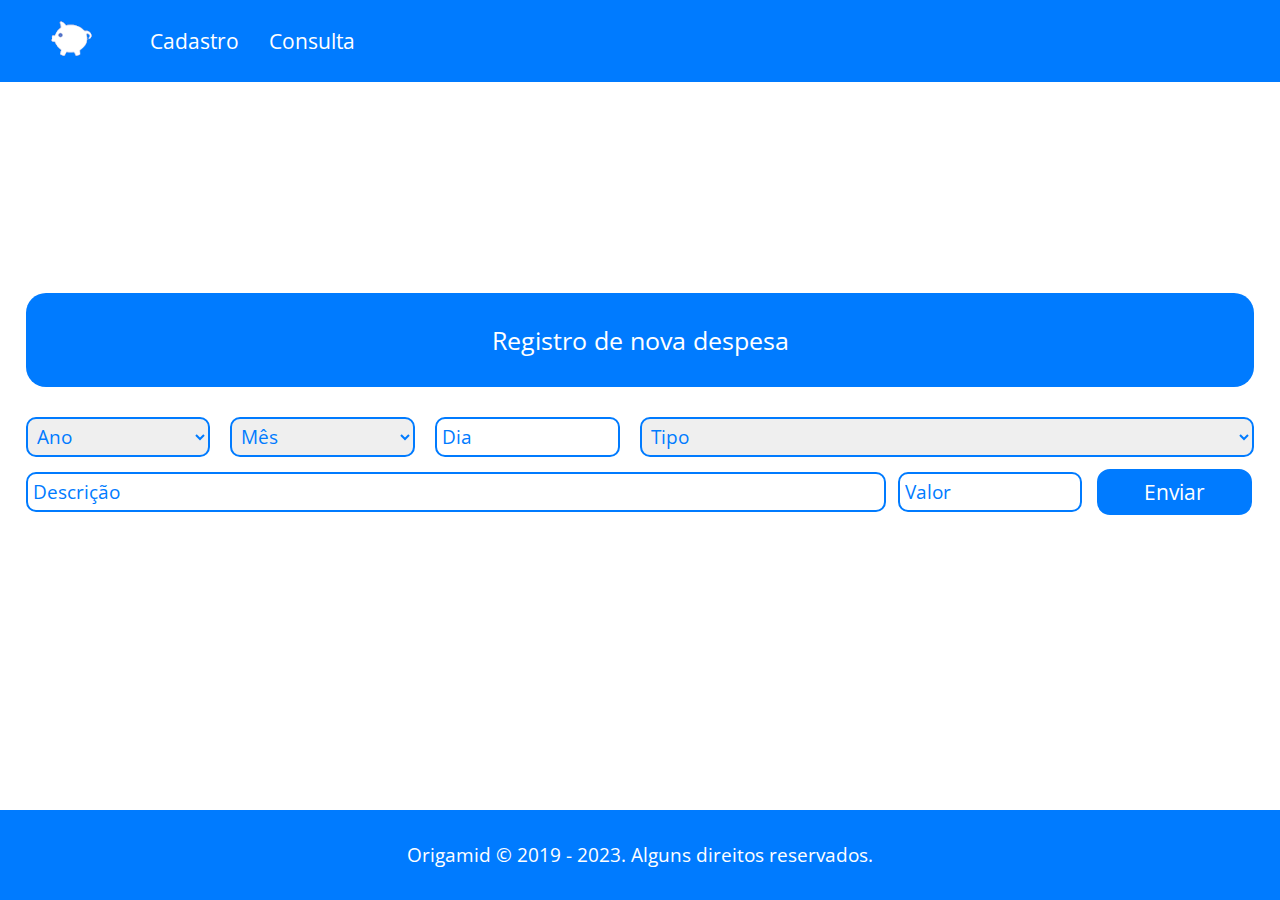
<file: index.html>
<!doctype html>
<html lang="pt-br">
    <head>

        <!-- Meta tags para SEO -->
        <meta charset="UTF-8" />
        <meta name="description" content="Projeto Orçamento Pessoal" />
        <meta name="keywords" content="HTML, CSS, JS" />
        <meta name="author" content="Marcos Vinicio Araujo Almeida" />
        <meta name="viewport" content="width=device-width, initial-scale=1.0, maximum-scale=1.0" />

        <!-- link google fonts -->
        <link rel="preconnect" href="https://fonts.googleapis.com">
        <link rel="preconnect" href="https://fonts.gstatic.com" crossorigin>
        <link href="https://fonts.googleapis.com/css2?family=Open+Sans:ital,wght@0,300;0,400;0,700;1,400&display=swap" rel="stylesheet">

        <!-- link style.css -->
        <link rel="stylesheet" href="./css/style.css" type="text/css" />

        <!-- link styleMedia.css -->
        <link rel="stylesheet" href="./css/styleMedia.css" type="text/css" />

        <!-- link script.js -->
        <!-- <script src="./js/script.js"> </script> -->

        <!-- link logo orcamento -->
        <link rel="icon" href="./img/logo.png">

        <title> Projeto Orçamento Pessoal </title>

        <style>

            .corpoPai {
                height: 90vh;
            }

            @media (max-width: 760px) {

                .corpoPai {
                    height: 76.6vh;
                }

            }

        </style>

    </head>
    <body>
         
        <main class="content">

        
            <header class="menu">
                <section class="center"> 

                    <a href="index.html" class="logo"> <img src="./img/logo.png" alt="Orçamento Pessoal"> </a><!-- logo -->

                    <nav>
                        <ul>
                            <li> <a href="index.html"> Cadastro </a> </li>
                            <li> <a href="consulta.html"> Consulta </a> </li>
                        </ul>
                    </nav>

                </section><!-- center -->
            </header><!-- menu -->


            <nav class="menuMobile">

                <div class="hamburgue">
                    <img id="hamburgue" src="img/hamburger.png" alt="Click">
                </div><!-- hamburgue -->

                <section class="center"> 
                    <a href="index.html"> <img src="./img/logo.png" alt="Orçamento Pessoal"> </a><!-- logo -->

                    <ul>
                        <li> <a href="index.html"> Cadastro </a> </li>
                        <li> <a href="consulta.html"> Consulta </a> </li>
                    </ul>
                </section><!-- center -->
            </nav>


            <section class="corpoPai">

                <section class="corpo">

                    <div class="titulo"> 
                        <h1> Registro de nova despesa </h1>
                    </div><!-- titulo -->

                    
                    <div class="registroPrimary">
                        <div class="item">
                            <select class="ano" id="ano">
                                <option value=""> Ano </option>
                                <option value="2016"> 2016 </option>
                                <option value="2017"> 2017 </option>
                                <option value="2018"> 2018 </option>
                                <option value="2019"> 2019 </option>
                                <option value="2020"> 2020 </option>
                                <option value="2021"> 2021 </option>
                                <option value="2022"> 2022 </option>
                                <option value="2023"> 2023 </option>
                            </select><!-- ano -->
                        </div><!-- item -->




                        <div class="item">
                            <select class="mes"  id="mes">
                                <option value=""> Mês </option>
                                <option value="Janeiro"> Janeiro </option>
                                <option value="Fevereiro"> Fevereiro </option>
                                <option value="Março"> Março </option>
                                <option value="Abriu"> Abriu </option>
                                <option value="Maio"> Maio </option>
                                <option value="Junho"> Junho </option>
                                <option value="Julho"> Julho </option>
                                <option value="Agosto"> Agosto </option>
                                <option value="Setembro"> Setembro </option>
                                <option value="Outubro"> Outubro </option>
                                <option value="Novembro"> Novembro </option>
                                <option value="Dezembro"> Dezembro </option>
                            </select><!-- Mês -->
                        </div><!-- item -->





                        <div class="item">
                            <input type="text" class="dia" name="dia" id="dia" placeholder="Dia" /><!-- dia -->
                        </div><!-- item -->




                        <div class="item ">
                            <select class="tipo" id="tipo">
                                <option value=""> Tipo </option>
                                <option value="Alimentos"> Alimentos </option>
                                <option value="Escola"> Escola</option>
                                <option value="Faculdade"> Faculdade </option>
                                <option value="Lazer"> Lazer </option>
                                <option value="Casa"> Casa </option>
                                <option value="Carro"> Carro </option>
                                <option value="Diario"> Diario </option>
                            </select><!-- tipo -->
                        </div><!-- item -->
                    
                    </div><!-- registroPrimary -->
            

                    <div class="registroSecond"> 
                        <div class="item descricao">
                            <input type="text" name="descricao" id="descricao" placeholder="Descrição" /><!-- descricao -->
                        </div><!-- item -->




                        <div class="item valor">
                            <input type="text" name="valor" id="valor" placeholder="Valor" /><!-- valor -->
                        </div><!-- item -->




                        <div class="item">
                            <div class="enviar" name="enviar" id="enviar"> Enviar </div><!-- enviar -->
                        </div><!-- item -->

                    </div><!-- registroSecond -->

                </section><!-- corpo -->

            </section><!-- corpoPai -->


            <section class="validar" id="validar">

                <div class="validarItem">
                    <h3></h3>
                    <div class="fechar" id="fechar"> X </div><!-- fechar -->
                </div><!-- validatItem -->

                <div class="validarItem">
                    <h3></h3>
                </div><!-- validatItem -->

                <div class="validarItem">
                    <div class="fechar" id="fecharSecond"> voltar </div><!-- fechar -->
                </div><!-- validatItem -->

            </section><!-- validar -->


            <footer class="rodape">
                <section class="center">
                    <p onClick="alert('clicado')"> Origamid © 2019 - 2023. Alguns direitos reservados. </p>
                </section><!-- center -->
            </footer><!-- rodape -->

        </main><!-- content-->



        <!-- link script.js -->
        <script src="./js/script.js"> </script>


        <script>
            console.log('ola mundo')
        </script>

        <!-- link script.js -->
        <script src="./js/scriptMenu.js"> </script>

    </body>
</html>
</file>
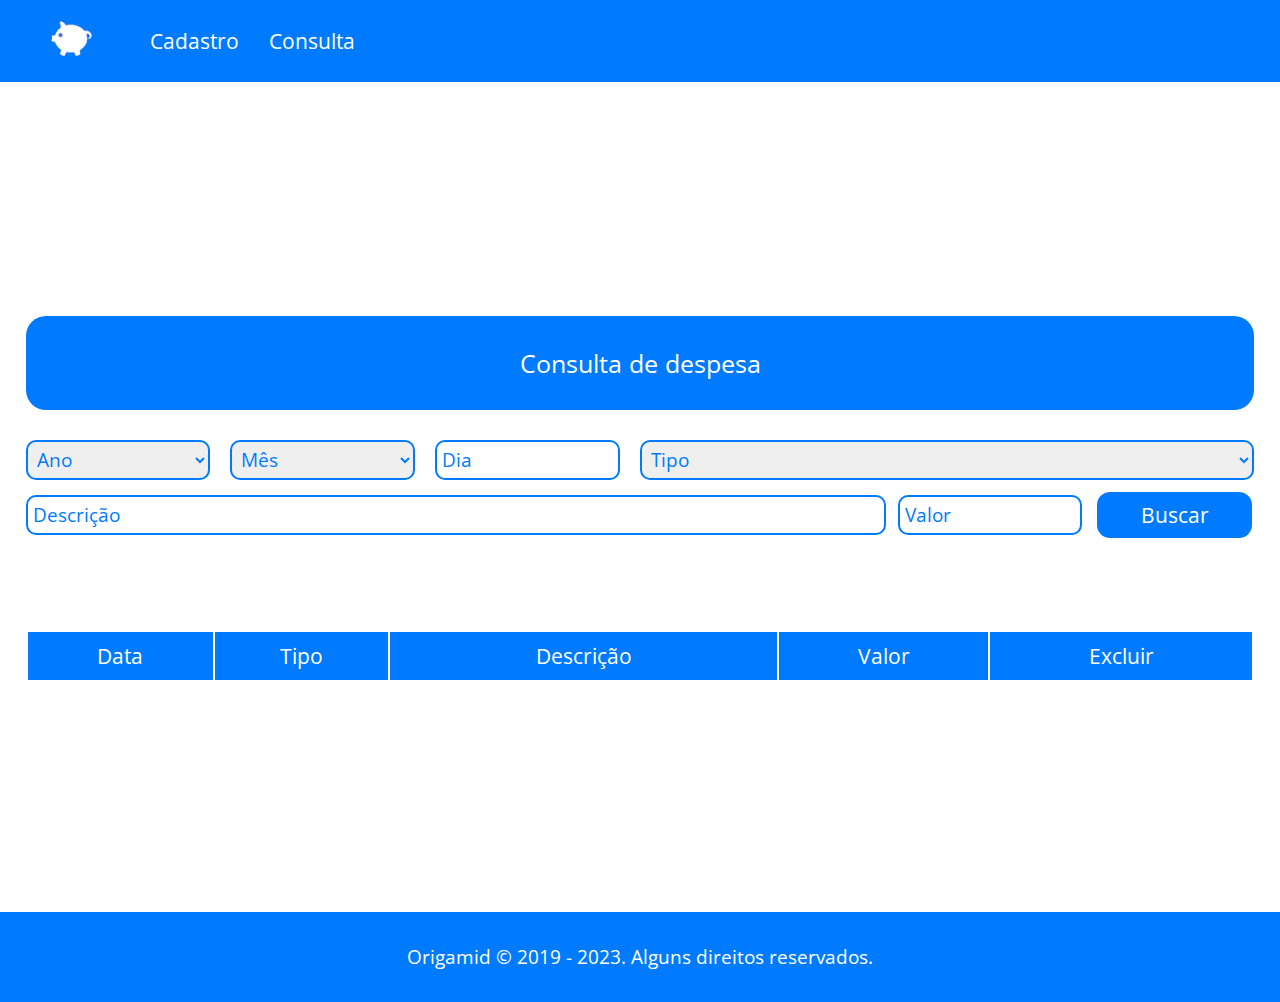
<file: consulta.html>
<!doctype html>
<html lang="pt-br">
    <head>

        <!-- Meta tags para SEO -->
        <meta charset="UTF-8" />
        <meta name="description" content="Projeto Orçamento Pessoal" />
        <meta name="keywords" content="HTML, CSS, JS" />
        <meta name="author" content="Marcos Vinicio Araujo Almeida" />
        <meta name="viewport" content="width=device-width, initial-scale=1.0, maximum-scale=1.0" />

        <!-- link google fonts -->
        <link rel="preconnect" href="https://fonts.googleapis.com">
        <link rel="preconnect" href="https://fonts.gstatic.com" crossorigin>
        <link href="https://fonts.googleapis.com/css2?family=Open+Sans:ital,wght@0,300;0,400;0,700;1,400&display=swap" rel="stylesheet">

        <!-- link style.css -->
        <link rel="stylesheet" href="./css/style.css" type="text/css" />

        <!-- link styleMedia.css -->
        <link rel="stylesheet" href="./css/styleMedia.css" type="text/css" />

        <!-- link logo orcamento -->
        <link rel="icon" href="./img/logo.png">

        <title> Projeto Orçamento Pessoal </title>

        <style>

            .corpoPai {
                height: 50vh;
                align-items: end;
                margin-bottom: 40px;
            }

            @media (max-width: 1280px) {
                .corpoPai {
                    height: 60vh;
                }
            }

            @media (max-width: 760px) {
                .corpoPai {
                    height: 50vh;
                }
            }

        </style>

    </head>
    <body onload="carregaListaDespesas()">
         
        <main class="content">

        
            <header class="menu">
                <section class="center"> 

                    <a href="index.html" class="logo"> <img src="./img/logo.png" alt="Orçamento Pessoal"> </a><!-- logo -->

                    <nav>
                        <ul>
                            <li> <a href="index.html"> Cadastro </a> </li>
                            <li> <a href="consulta.html"> Consulta </a> </li>
                        </ul>
                    </nav>

                </section><!-- center -->
            </header><!-- menu -->


            <nav class="menuMobile">

                <div class="hamburgue">
                    <img id="hamburgue" src="img/hamburger.png" alt="Click">
                </div><!-- hamburgue -->

                <section class="center"> 
                    <a href="index.html"> <img src="./img/logo.png" alt="Orçamento Pessoal"> </a><!-- logo -->

                    <ul>
                        <li> <a href="index.html"> Cadastro </a> </li>
                        <li> <a href="consulta.html"> Consulta </a> </li>
                    </ul>
                </section><!-- center -->
            </nav>


            <section class="corpoPai">

                <section class="corpo">

                    <div class="titulo"> 
                        <h1> Consulta de despesa </h1>
                    </div><!-- titulo -->

                    
                    <div class="registroPrimary">
                        <div class="item">
                            <select class="ano" id="ano">
                                <option value=""> Ano </option>
                                <option value="2016"> 2016 </option>
                                <option value="2017"> 2017 </option>
                                <option value="2018"> 2018 </option>
                                <option value="2019"> 2019 </option>
                                <option value="2020"> 2020 </option>
                                <option value="2021"> 2021 </option>
                                <option value="2022"> 2022 </option>
                                <option value="2023"> 2023 </option>
                            </select><!-- ano -->
                        </div><!-- item -->




                        <div class="item">
                            <select class="mes"  id="mes">
                                <option value=""> Mês </option>
                                <option value="Janeiro"> Janeiro </option>
                                <option value="Fevereiro"> Fevereiro </option>
                                <option value="Março"> Março </option>
                                <option value="Abriu"> Abriu </option>
                                <option value="Maio"> Maio </option>
                                <option value="Junho"> Junho </option>
                                <option value="Julho"> Julho </option>
                                <option value="Agosto"> Agosto </option>
                                <option value="Setembro"> Setembro </option>
                                <option value="Outubro"> Outubro </option>
                                <option value="Novembro"> Novembro </option>
                                <option value="Dezembro"> Dezembro </option>
                            </select><!-- Mês -->
                        </div><!-- item -->





                        <div class="item">
                            <input type="text" class="dia" name="dia" id="dia" placeholder="Dia" /><!-- dia -->
                        </div><!-- item -->




                        <div class="item ">
                            <select class="tipo" id="tipo">
                                <option value=""> Tipo </option>
                                <option value="Alimentos"> Alimentos </option>
                                <option value="Escola"> Escola</option>
                                <option value="Faculdade"> Faculdade </option>
                                <option value="Lazer"> Lazer </option>
                                <option value="Casa"> Casa </option>
                                <option value="Carro"> Carro </option>
                                <option value="Diario"> Diario </option>
                            </select><!-- tipo -->
                        </div><!-- item -->
                    
                    </div><!-- registroPrimary -->
            

                    <div class="registroSecond"> 
                        <div class="item descricao">
                            <input type="text" name="descricao" id="descricao" placeholder="Descrição" /><!-- descricao -->
                        </div><!-- item -->




                        <div class="item valor">
                            <input type="text" name="valor" id="valor" placeholder="Valor" /><!-- valor -->
                        </div><!-- item -->




                        <div class="item">
                            <div class="enviar" id="enviar" onclick="buscaRegistro()"> Buscar </div><!-- enviar -->
                        </div><!-- item -->

                    </div><!-- registroSecond -->

                </section><!-- corpo -->

            </section><!-- corpoPai -->


            <section class="consulta">
                <table>
                    <thead>
                        <tr>
                            <th> Data </th>
                            <th> Tipo </th>
                            <th> Descrição </th>
                            <th> Valor </th>
                            <th> Excluir </th>
                        </tr>
                    </thead>

                    <tbody id="listaDespesa"> </tbody><!-- listaDespesa -->

                </table>
            </section><!-- consulta -->


            <footer class="rodape">
                <section class="center">
                    <p> Origamid © 2019 - 2023. Alguns direitos reservados. </p>
                </section><!-- center -->
            </footer><!-- rodape -->

        </main><!-- content-->



        <!-- link script.js -->
        <script src="./js/script.js"> </script>


        <!-- link script.js -->
        <script src="./js/scriptMenu.js"> </script>

    </body>
</html>
</file>
<file: css/style.css>
/**********
    * Formatação padrao do sistema 
    *
*****/
* {
    margin: 0;
    padding: 0;
    box-sizing: border-box;
    font-family: 'Open Sans', sem serifa;
}

li {
    list-style-type: none;
}

a {
    text-decoration: none;
}

.center {
    width: 100%;
    max-width: 1280px;
    margin: 0 auto;
    padding: 0 2%;
}







/**********
    * Formatação do content
    *
*****/
.content {
    display: grid;
    grid-template-columns: 1fr;
}


/**********
    * Formatação do .menu
    *
*****/
.menu {
    position: fixed;
    width: 100%;
    padding: 20px;
    background-color: #007BFF;
}

.menu .center {
    display: flex;
    align-items: center;
}

.menu .logo {
    display: block;
    width: 50px;
    height: 40px;
}

.menu nav ul {
    display: flex;
    margin-left: 40px;
}

.menu nav li a{
    display: inline-block;
    color: #ffffff;
    font-size: 21px;
    padding: 7px 15px;
    border-radius: 10px;
}



/**********
    * Formatação do .menuMobile
    *
*****/
.content .menuMobile {
    display: none;
}

.menuMobile {
    width: 100%;
    background-color: #007BFF;
}

.menuMobile .hamburgue {
    position: relative;
    width: 100%;
    height: 50px;
    border-bottom: 2px solid #ffffff;
}

.menuMobile .hamburgue img {
    position: absolute;
    width: 32px;
    height: 32px;
    right: 30px;
    top: 7px;
    cursor: pointer;
}

.menuMobile .center {
    text-align: center;
    transition: 2s;
    visibility: hidden;
    height: 0;
    transition: 2s;
    overflow: hidden;
}

.menuMobile .center.active {
    height: 150px;
    visibility: visible;
    margin: 20px 0;
}

.menuMobile ul li a {
    display: inline-block;
    width: 100%;
    background-color: rgba(44, 44, 44, 0.15);
    color: #ffffff;
    border-radius: 10px;
    padding: 10px 0;
    margin: 5px 0;
}

.menuMobile ul li a:hover {
    background-color: rgba(44, 44, 44, 0.4);
}





/**********
    * Formatação do .corpoPai .corpo
    *
*****/
.corpoPai {
    display: flex;
    align-items: center;
}


/** formataçao do .corpo **/
.corpo {
    width: 100%;
    max-width: 1280px;
    margin: 0 auto;
    padding: 0 2%;
    display: grid;
    grid-template-columns: 1fr;
    grid-template-areas: 
        "titulo"
        "registroPrimary"
        "registroSecond"
    ;
}


/** formataçao do .titulo **/
.titulo {
    grid-area: titulo;
    background-color: #007BFF;
    padding: 30px;
    border-radius: 20px;
    text-align: center;
    margin-bottom: 30px;
}

.corpo .titulo h1 {
    color: #ffffff;
    font-size: 25px;
    font-weight: 400;
}


/** formataçao do registroPrimary **/
.registroPrimary {
    grid-area: registroPrimary;
    display: flex;
    justify-content: space-between;
    margin-bottom: 10px;
}

.corpo .registroPrimary .item:nth-child(1),
.corpo .registroPrimary .item:nth-child(2),
.corpo .registroPrimary .item:nth-child(3) {
    width: 15%;
    height: 40px;
}

.corpo .registroPrimary .item:nth-child(4) {
    width: 50%;
    height: 40px;
}

.corpo .item select,
.corpo .item input[type=text] {
    width: 100%;
    height: 100%;
    border-radius: 10px;
    color: #007BFF;
    font-size: 19px;
    border: 2px solid #007BFF;
    padding-left: 5px;
}

.corpo .item select:focus,
.corpo .item input[type=text]:focus {
    outline: 0;
    box-shadow: 2px 2px 5px 0 #007BFF;
}

.corpo .item input[type=text]::placeholder {
    color: #007BFF;
}


/** formataçao do .registroSecond **/
.registroSecond {
    grid-area: registroSecond;
    display: flex;
    justify-content: space-between;
    align-items: center;
}

.corpo .registroSecond .item:nth-child(1) {
    width: 70%;
    height: 40px;
}

.corpo .registroSecond .item:nth-child(2) {
    width: 15%;
    height: 40px;
}

.corpo .registroSecond .item:nth-child(3) {
    width: 13%;
    height: 50px;
    font-size: 21px;
    color: #ffffff;
    background-color: #007BFF;
    border: 2px solid #ffffff;
    border-radius: 15px;
    display: flex;
    justify-content: center;
    align-items: center;
    cursor: pointer;
}


.corpo .registroSecond .item:nth-child(3):hover {
    background-color: #ffffff;
    border: 2px solid #097aeb;
    color: #007BFF;
    font-weight: 700;
    transition: .2s;
}





/**********
    * Formatação do .consulta
    *
*****/
.consulta {
    width: 100%;
    max-width: 1280px;
    margin: 50px auto 230px auto;
    padding: 0 2%;
}

.consulta table {
    width: 100%;
}


/** thead titulo **/
.consulta table th {
    background-color: #007BFF;
    padding: 10px 0;
    color: #ffffff;
    font-size: 21px;
    font-weight: 400;
}


/** tbody conteudo **/
.consulta table tr {
    border-collapse: collapse;
}

.consulta table td {
    padding: 10px 0;
    font-size: 19px;
    font-weight: 400;
    text-align: center;
    border-bottom: 1px solid #007BFF;
    color: #007BFF;
}


.consulta .btn {
    padding: 8px 20px;
    font-size: 21px;
    border-radius: 10px;
    cursor: pointer;
    background-color: red;
    color: #ffffff;
    font-weight: 700;
    border: 1px solid #ffffff;
}

.consulta .btn:hover {
    box-shadow: 2px 2px 4px 2px red;
}








/**********
    * Formatação do .validar
    *
*****/
.validar {
    display: none;
    position: absolute;
    top: 50px;
    right: 50px;
    width: 100%;
    max-width: 700px;
    border-radius: 20px;
    border: 1px solid #ffffff;
    box-shadow: 1px 1px 3px 0 #ffffff;
}

.validar .validarItem {
    border: 1px solid #ffffff;
    box-shadow: 1px 1px 3px 0 #ffffff;
}

.validar .validarItem:nth-child(1) {
    display: flex;
    justify-content: space-between;
    align-items: center;
    padding: 10px 2%;
    border-radius: 20px 20px 0 0;
}

.validar .validarItem:nth-child(1) .fechar,
.validar .validarItem:nth-child(3) .fechar {
    font-weight: 600;
    padding: 10px 35px;
    border-radius: 20px;
    box-shadow: 1px 1px 3px 0 #ffffff;
    cursor: pointer;
}

.validar .validarItem:nth-child(2) {
    padding: 10px 2%;
}

.validar .validarItem:nth-child(3) {
    display: flex;
    justify-content: end;
    padding: 10px 2%;
    border-radius: 0 0 20px 20px;
}

.validar .validarItem:nth-child(3) .fechar  {
    padding: 12px 35px;
}








/** formataçao do .rodape **/
.rodape {
    width: 100%;
    height: 10vh;
    background-color: #007BFF;
    display: flex;
    align-items: center;
}

.rodape p {
    color: #ffffff;
    text-align: center;
    font-size: 19px;
}
</file>
<file: css/styleMedia.css>
/**********
    * Formatação media scren and (max-width: 760px);
    *
*****/
@media (max-width: 760px) {


    /** Formatação .menu *****/
    .menu {
        display: none;
    }



    /** Formatação .menuMobile *****/
    .content .menuMobile {
        display: block;
    }


    .corpoPai {
        height: 76.7vh;
    }

    .corpo .registroPrimary .item:nth-child(1),
    .corpo .registroPrimary .item:nth-child(2),
    .corpo .registroPrimary .item:nth-child(3) {
        width: 19%;
    }

    .corpo .registroPrimary .item:nth-child(4) {
        width: 40%;
    }

    .corpo .registroSecond .item:nth-child(1) {
        width: 57%;
    }
    
    .corpo .registroSecond .item:nth-child(2) {
        width: 20%;
    }
    
    .corpo .registroSecond .item:nth-child(3) {
        width: 20%;
        height: 40px;
        font-size: 19px;
    }


    /** Formatação .validar *****/
    .validar {
        max-width: 600px;
    }

    .rodape {
        height: 15vh;
    }


}



/**********
    * Formatação media scren and (max-width: 650px);
    *
*****/
@media (max-width: 650px) {

    /** Formatação .validar *****/
    .validar {
        max-width: 500px;
    }


}


/**********
    * Formatação media scren and (max-width: 554px);
    *
*****/
@media (max-width: 554px) {

    /** Formatação .validar *****/
    .validar {
        max-width: 400px;
    }


}


/**********
    * Formatação media scren and (max-width: 470px);
    *
*****/
@media (max-width: 470px) {

    /** Formatação .validar *****/
    .validar {
        right: -50px;
        width: 400px;
    }

}
</file>
